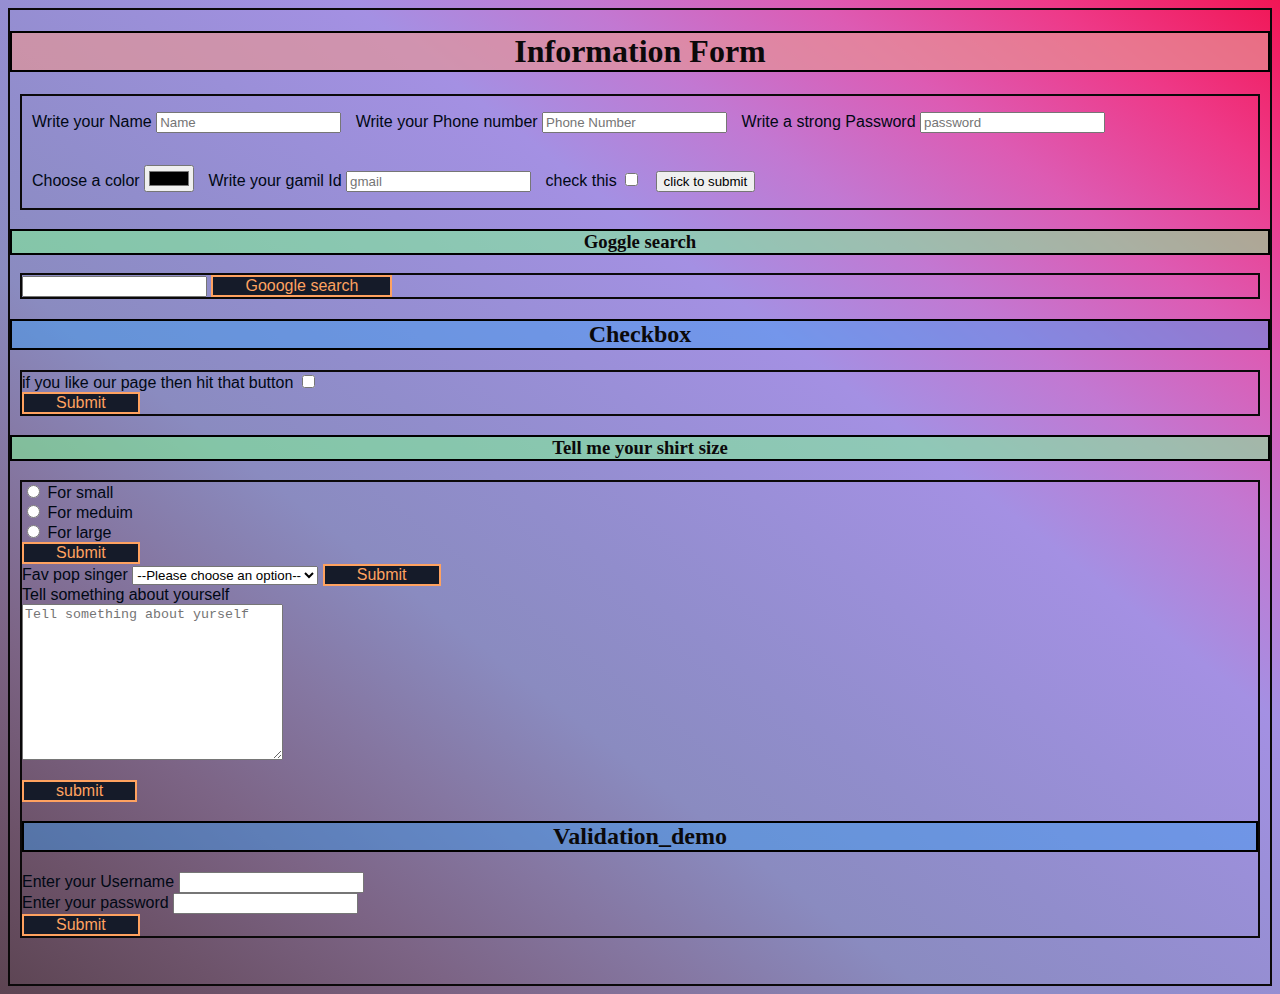
<file: index.html>
<!DOCTYPE html>
<html lang="en">

<head>
    <meta charset="UTF-8">
    <meta http-equiv="X-UA-Compatible" content="IE=edge">
    <meta name="viewport" content="width=device-width, initial-scale=1.0">
    <link rel="preconnect" href="https://fonts.googleapis.com">

    <link rel="stylesheet" href="styling.css">
    <title>FORM_DEMO</title>
</head>

<body>
    <h1>Information Form</h1>

    <form action="Form_Submition.html">
        <p>
            <label for="Name">Write your Name</label>
            <input type="text" placeholder="Name" id="Name" name="Username">
        </p>
        <p>
            <label for="Phone">Write your Phone number</label>
            <input type="number" placeholder="Phone Number" id="Phone" name="phone number">
        </p>
        <p>
            <label for="password">Write a strong Password</label>
            <input type="password" placeholder="password" id="password" name="password">
        </p>
        <p>
            <label for="color">Choose a color</label>
            <input type="color" id="color" name="color">
        </p>
        <p>
            <label for="gmail">Write your gamil Id</label>
            <input type="text" placeholder="gmail" id="gmail" name="gamil">
        </p>
        <p>
            <label for="checkbox">check this</label>
            <input type="checkbox" id="checkbox" name="Checkbox">
        </p>
        <p>
            <input type="submit" value="click to submit">
    </form>

    <h3>Goggle search</h3>
    <form action="https://www.google.com/search">
        <input type="text" name="q">
        <button>Gooogle search</button>
    </form>

    <h2>Checkbox</h2>
    <form action="Form_Submition.html">
        <label for="chekbox">if you like our page then hit that button</label>
        <input type="checkbox" id="Agree" name="Agree">

        <br>
        <button>Submit</button>
    </form>
    <h3>Tell me your shirt size</h3>
    <form action="Form_Submition.html">
        <input type="radio" name="Size" id="xs" value="small">
        <label for="Small">For small</label>
        <br>
        <input type="radio" name="Size" id="m" value="meduim">
        <label for="m">For meduim</label>
        <br>
        <input type="radio" name="Size" id="l" value="large">
        <label for="l">For large</label>
        <br>
        <button>Submit</button>
        <aside>
            <label for="pop_singer">Fav pop singer</label>
            <select name="pop_singer" id="pop_singer">
                <option value="">--Please choose an option--</option>
                <option value="Justin Bieber">Justin Bieber</option>
                <option value="Brino Mars">Brino Mars</option>
                <option value="Taylor Swift ">Taylor Swift</option>
                <option value="Lady Gaga">Lady Gaga</option>
            </select>
            <button>Submit</button>
        </aside>
        <label for="Personal Info">Tell something about yourself</label>
        <br>
        <textarea name="Personal Info" id="Personal Info" cols="30" rows="10" name="Personal info"
            placeholder="Tell something about yurself"></textarea>
        <br>
        <button>submit</button>
        </p>
        </p>
        <p>
        <h2>Validation_demo</h2>
        <form action="About.html">
            <label for="Username">Enter your Username</label>
            <input type="text" name="Username" id="Username" minlength="10" maxlength="50" required>
            <br>
            <label for="password">Enter your password</label>
            <input type="password" name="password" id="password" minlength="5" maxlength="10" required>
            <br>
            <button>Submit</button>
        </form>
        </p>


    </form>
</body>

</html>
</file>
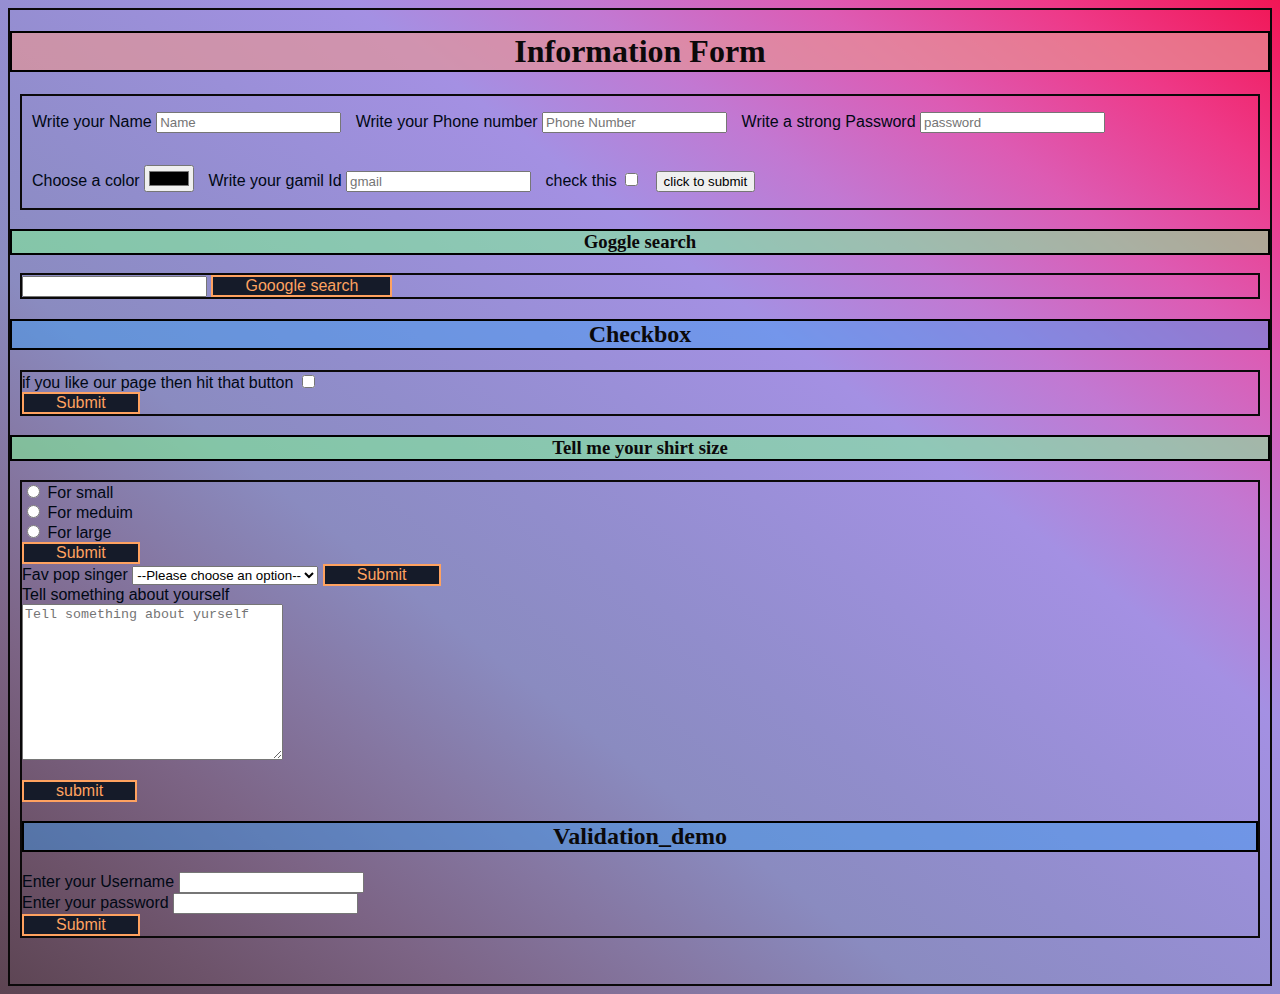
<file: index.html.html>
<!DOCTYPE html>
<html lang="en">

<head>
    <meta charset="UTF-8">
    <meta http-equiv="X-UA-Compatible" content="IE=edge">
    <meta name="viewport" content="width=device-width, initial-scale=1.0">
    <link rel="preconnect" href="https://fonts.googleapis.com">

    <link rel="stylesheet" href="\styling.css">
    <title>FORM_DEMO</title>
</head>

<body>
    <h1>Information Form</h1>

    <form action="Form_Submition.html">
        <p>
            <label for="Name">Write your Name</label>
            <input type="text" placeholder="Name" id="Name" name="Username">
        </p>
        <p>
            <label for="Phone">Write your Phone number</label>
            <input type="number" placeholder="Phone Number" id="Phone" name="phone number">
        </p>
        <p>
            <label for="password">Write a strong Password</label>
            <input type="password" placeholder="password" id="password" name="password">
        </p>
        <p>
            <label for="color">Choose a color</label>
            <input type="color" id="color" name="color">
        </p>
        <p>
            <label for="gmail">Write your gamil Id</label>
            <input type="text" placeholder="gmail" id="gmail" name="gamil">
        </p>
        <p>
            <label for="checkbox">check this</label>
            <input type="checkbox" id="checkbox" name="Checkbox">
        </p>
        <p>
            <input type="submit" value="click to submit">
    </form>

    <h3>Goggle search</h3>
    <form action="https://www.google.com/search">
        <input type="text" name="q">
        <button>Gooogle search</button>
    </form>

    <h2>Checkbox</h2>
    <form action="Form_Submition.html">
        <label for="chekbox">if you like our page then hit that button</label>
        <input type="checkbox" id="Agree" name="Agree">

        <br>
        <button>Submit</button>
    </form>
    <h3>Tell me your shirt size</h3>
    <form action="Form_Submition.html">
        <input type="radio" name="Size" id="xs" value="small">
        <label for="Small">For small</label>
        <br>
        <input type="radio" name="Size" id="m" value="meduim">
        <label for="m">For meduim</label>
        <br>
        <input type="radio" name="Size" id="l" value="large">
        <label for="l">For large</label>
        <br>
        <button>Submit</button>
        <aside>
            <label for="pop_singer">Fav pop singer</label>
            <select name="pop_singer" id="pop_singer">
                <option value="">--Please choose an option--</option>
                <option value="Justin Bieber">Justin Bieber</option>
                <option value="Brino Mars">Brino Mars</option>
                <option value="Taylor Swift ">Taylor Swift</option>
                <option value="Lady Gaga">Lady Gaga</option>
            </select>
            <button>Submit</button>
        </aside>
        <label for="Personal Info">Tell something about yourself</label>
        <br>
        <textarea name="Personal Info" id="Personal Info" cols="30" rows="10" name="Personal info"
            placeholder="Tell something about yurself"></textarea>
        <br>
        <button>submit</button>
        </p>
        </p>
        <p>
        <h2>Validation_demo</h2>
        <form action="About.html">
            <label for="Username">Enter your Username</label>
            <input type="text" name="Username" id="Username" minlength="10" maxlength="50" required>
            <br>
            <label for="password">Enter your password</label>
            <input type="password" name="password" id="password" minlength="5" maxlength="10" required>
            <br>
            <button>Submit</button>
        </form>
        </p>


    </form>
</body>

</html>
</file>
<file: styling.css>
h1{
    color: #0b090a;
    background-color: rgb(229, 149, 149, 0.67);
    text-align: center;
    border: 2px solid black;
    
}
h2{
    color: #0b090a;
    background-color: rgb(58, 158,245, 0.45);
    text-align: center;
    border: 2px solid black;
}
h3{
    color: #0b090a;
    background-color: rgb(127, 246, 148, 0.55);
    text-align: center;
    border: 2px solid black;
}
button{
    background: none;
    color: #ffa260;
    border: 2px solid;
    padding: 0em 2em;
    font-size: 1em;
    background-color: #151b29;
    transition: border-color 0.25s color 0.25s box-shadow 0.25s transform 0.25s;

    
}
button:hover{
   border-color: #f1ff5c;
   color: white;
   box-shadow: 0 0.5em 0.5em -0.4em #f1ff5c ;
   transform: translateY(-0.25em);
   cursor: pointer;
   
}

button:active{
    background-color:rgba(253, 255, 182, 0.589);
}


body{
     background-image: linear-gradient(to right top, #5c4452, #6d536a, #7c6485, #8577a2, #8a8bc0, #918dcc, #9a8fd8, #a490e3, #c278d2, #dd5bb3, #ee3988, #f11655); 
    border: 2px solid  #0b090a;
    font-family: 'Roboto', sans-serif;
   
}
p{
    margin-left: 10px;
    border: 2px solid back;
    display: inline-block;
    color: #000814;
}
form{
    margin: 10px;
    border: 2px solid #0b090a;
    color: #000814;
    
}
h1,h2,h3{
    font-family: Tourney, cursive;
}
</file>
